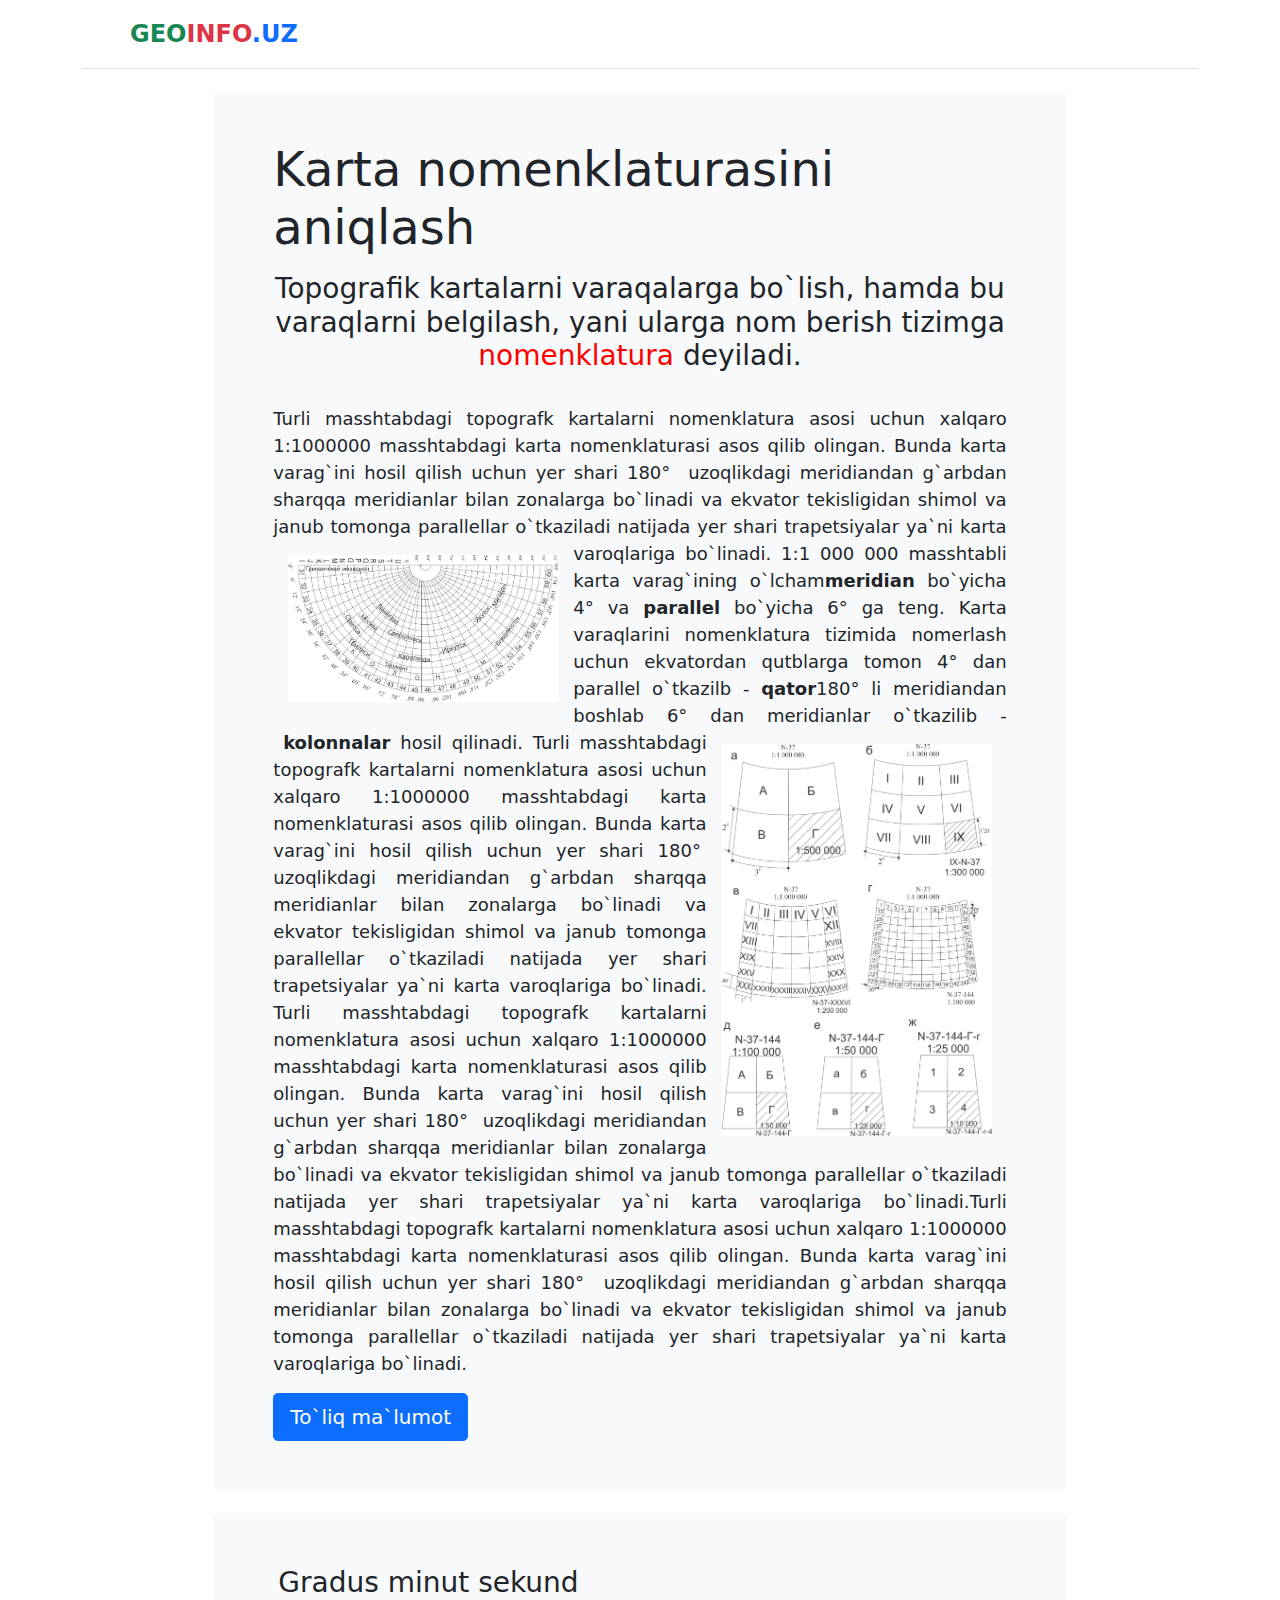
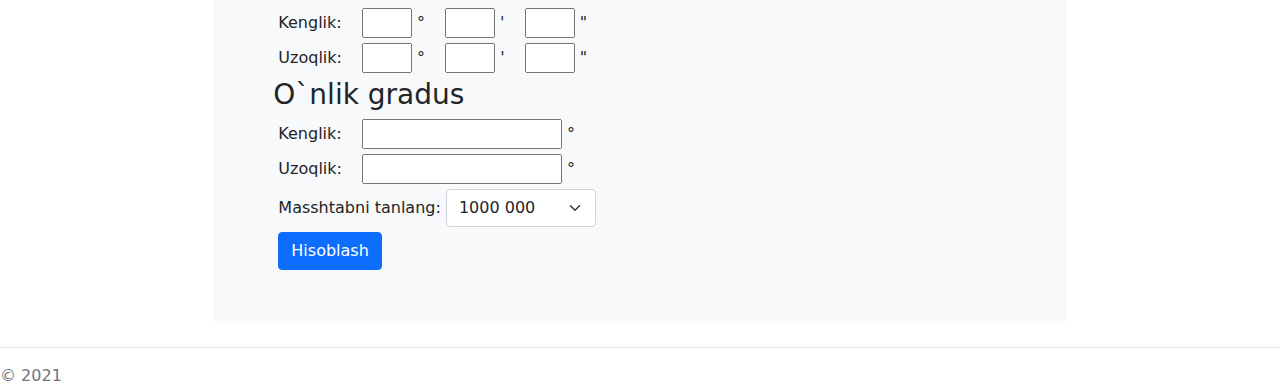
<file: index.html>
<!doctype html>
<html lang="en">

<head>
    <meta charset="utf-8">
    <meta name="viewport" content="width=device-width, initial-scale=1">
    <meta name="description" content="">
    <meta name="author" content="Mark Otto, Jacob Thornton, and Bootstrap contributors">
    <meta name="generator" content="Hugo 0.83.1">
    <title>Jumbotron example · Bootstrap v5.0</title>
    <link href="./assets/css/bootstrap.min.css" rel="stylesheet"
        integrity="sha384-+0n0xVW2eSR5OomGNYDnhzAbDsOXxcvSN1TPprVMTNDbiYZCxYbOOl7+AMvyTG2x" crossorigin="anonymous">
    <link rel="stylesheet" href="./assets/css/style.css">
</head>

<body>


    <div class="container">
        <header class="d-flex flex-wrap justify-content-center py-3 mb-4 border-bottom">
            <a href="/" class="d-flex align-items-center mb-3 mb-md-0 me-md-auto text-dark text-decoration-none">
                <svg class="bi me-2" width="40" height="32">
                    <use xlink:href="#bootstrap"></use>
                </svg>
                <span class="fs-4"><b>
                        <span class="text-success">GEO</span><span class="text-danger">INFO</span><span
                            class="text-primary">.UZ</span>
                    </b></span>
            </a>


        </header>
    </div>


    <div class="mx-auto p-5 bg-light rounded-3  col-8">
        <div class="container">
            <h1 class="display-5">Karta nomenklaturasini aniqlash</h1>
            <p>

            <h3 style="text-align: center;">Topografik kartalarni varaqalarga bo`lish, hamda bu
                varaqlarni
                belgilash, yani ularga nom berish tizimga <span style="color: #ff0000;">nomenklatura</span>
                deyiladi.</h3>
            <br>
            <p style=" font-size: 18px; text-align: justify">Turli masshtabdagi topografk kartalarni
                nomenklatura asosi uchun
                xalqaro 1:1000000 masshtabdagi
                karta nomenklaturasi asos qilib olingan. Bunda karta varag`ini hosil qilish uchun yer shari
                180&deg;&nbsp; uzoqlikdagi meridiandan g`arbdan sharqqa meridianlar bilan zonalarga bo`linadi va
                ekvator tekisligidan shimol va janub tomonga parallellar o`tkaziladi natijada yer shari
                trapetsiyalar ya`ni karta varoqlariga bo`linadi.
                <img class="" src="./assets/img/nomenklatura.png" alt="geoinfo.uz"
                    style="width: 300px; float: left; padding: 15px;" />

                1:1 000 000 masshtabli karta varag`ining o`lcham<strong>meridian</strong> bo`yicha 4&deg; va
                <strong>parallel</strong> bo`yicha 6&deg; ga teng. Karta varaqlarini nomenklatura tizimida
                nomerlash uchun ekvatordan qutblarga tomon 4&deg; dan parallel o`tkazilb -
                <strong>qator</strong>180&deg; li meridiandan boshlab 6&deg; dan meridianlar o`tkazilib
                -&nbsp;<strong>kolonnalar</strong> hosil qilinadi.

                <img class="" src="./assets/img/karta.png" alt="geoinfo.uz"
                    style="width: 300px; float: right; padding: 15px;" />
                Turli masshtabdagi topografk kartalarni
                nomenklatura asosi uchun
                xalqaro 1:1000000 masshtabdagi
                karta nomenklaturasi asos qilib olingan. Bunda karta varag`ini hosil qilish uchun yer shari
                180&deg;&nbsp; uzoqlikdagi meridiandan g`arbdan sharqqa meridianlar bilan zonalarga bo`linadi va
                ekvator tekisligidan shimol va janub tomonga parallellar o`tkaziladi natijada yer shari
                trapetsiyalar ya`ni karta varoqlariga bo`linadi.
                Turli masshtabdagi topografk kartalarni
                nomenklatura asosi uchun
                xalqaro 1:1000000 masshtabdagi
                karta nomenklaturasi asos qilib olingan. Bunda karta varag`ini hosil qilish uchun yer shari
                180&deg;&nbsp; uzoqlikdagi meridiandan g`arbdan sharqqa meridianlar bilan zonalarga bo`linadi va
                ekvator tekisligidan shimol va janub tomonga parallellar o`tkaziladi natijada yer shari
                trapetsiyalar ya`ni karta varoqlariga bo`linadi.Turli masshtabdagi topografk kartalarni
                nomenklatura asosi uchun
                xalqaro 1:1000000 masshtabdagi
                karta nomenklaturasi asos qilib olingan. Bunda karta varag`ini hosil qilish uchun yer shari
                180&deg;&nbsp; uzoqlikdagi meridiandan g`arbdan sharqqa meridianlar bilan zonalarga bo`linadi va
                ekvator tekisligidan shimol va janub tomonga parallellar o`tkaziladi natijada yer shari
                trapetsiyalar ya`ni karta varoqlariga bo`linadi.
            </p>
            <button class="btn btn-primary btn-lg" type="button">To`liq ma`lumot</button>
        </div>

    </div>

    <div class="mx-auto p-5 bg-light rounded-3  col-8 mt-4">
        <div class="container">

            <form id="form">
                <div class="input-div">
                    <h3>Gradus minut sekund</h3>
                    Kenglik:
                    <input type="number" id="lat1" onchange="chanje_degre()" required> °
                    <input type="number" id="lat2" onchange="chanje_degre()" required> &apos;
                    <input type="number" id="lat3" onchange="chanje_degre()" required> &quot;

                </div>

                <div class="input-div">
                    Uzoqlik:
                    <input type="number" id="long1" onchange="chanje_degre()" required> °
                    <input type="number" id="long2" onchange="chanje_degre()" required> &apos;
                    <input type="number" id="long3" onchange="chanje_degre()" required> &quot;
                </div>

                <h3>O`nlik gradus</h3>
                <div class="input-div">
                    Kenglik:
                    <input id="lat0" style="width: 200px;" onchange="chanje_demical_degree()" required> °
                </div>
                <div class="input-div">
                    Uzoqlik:
                    <input type="text" id="long0" style="width: 200px;" onchange="chanje_demical_degree()" required>
                    °
                </div>
                <div class="input-div">
                    Masshtabni tanlang:
                    <select id="masshtab" class="form-select" aria-label="Default select example"
                        style="width: 50px !important; min-width: 150px; max-width: 150px; display: inline;">
                        <option value="1">1000 000</option>
                        <option value="2">500 000</option>
                        <option value="3">300 000</option>
                        <!-- <option value="4">200 000</option> -->
                        <option value="5">100 000</option>
                        <option value="6">50 000</option>
                        <option value="7">25 000</option>
                        <option value="8">10 000</option>
                        <option value="9">5 000</option>
                        <option value="10">2 000</option>
                    </select>
                </div>

                <div class="input-div">
                    <button class="btn btn-primary">Hisoblash</button>
                </div>
            </form>
        </div>
    </div>

    <footer class="pt-3 mt-4 text-muted border-top">
        &copy; 2021
    </footer>

    <script src="./assets/js/main.js"></script>

</body>

</html>
</file>
<file: assets/css/style.css>
.bd-placeholder-img {
    font-size: 1.125rem;
    text-anchor: middle;
    -webkit-user-select: none;
    -moz-user-select: none;
    user-select: none;
}

@media (min-width: 768px) {
    .bd-placeholder-img-lg {
        font-size: 3.5rem;
    }
}

.b-example-divider {
    height: 3rem;
    background-color: rgba(0, 0, 0, .1);
    border: solid rgba(0, 0, 0, .15);
    border-width: 1px 0;
    box-shadow: inset 0 .5em 1.5em rgba(0, 0, 0, .1), inset 0 .125em .5em rgba(0, 0, 0, .15);
}

.form-control-dark {
    color: #fff;
    background-color: var(--bs-dark);
    border-color: var(--bs-gray);
}

.form-control-dark:focus {
    color: #fff;
    background-color: var(--bs-dark);
    border-color: #fff;
    box-shadow: 0 0 0 .25rem rgba(255, 255, 255, .25);
}

.bi {
    vertical-align: -.125em;
    fill: currentColor;
}

.text-small {
    font-size: 85%;
}

.dropdown-toggle {
    outline: 0;
}

.input-div{
    margin: 5px;
}

input{
    margin-left: 15px;
    width: 50px;
}
#masshtab option{
    width:50px;   
  }


.icon-list {
    padding-left: 0;
    list-style: none;
  }
  .icon-list li {
    display: flex;
    align-items: flex-start;
    margin-bottom: .25rem;
  }
  .icon-list li::before {
    display: block;
    flex-shrink: 0;
    width: 1.5em;
    height: 1.5em;
    margin-right: .5rem;
    content: "";
    background: url("data:image/svg+xml,%3Csvg xmlns='http://www.w3.org/2000/svg' fill='%23212529' viewBox='0 0 16 16'%3E%3Cpath d='M8 0a8 8 0 1 1 0 16A8 8 0 0 1 8 0zM4.5 7.5a.5.5 0 0 0 0 1h5.793l-2.147 2.146a.5.5 0 0 0 .708.708l3-3a.5.5 0 0 0 0-.708l-3-3a.5.5 0 1 0-.708.708L10.293 7.5H4.5z'/%3E%3C/svg%3E") no-repeat center center / 100% auto;
  }
</file>
